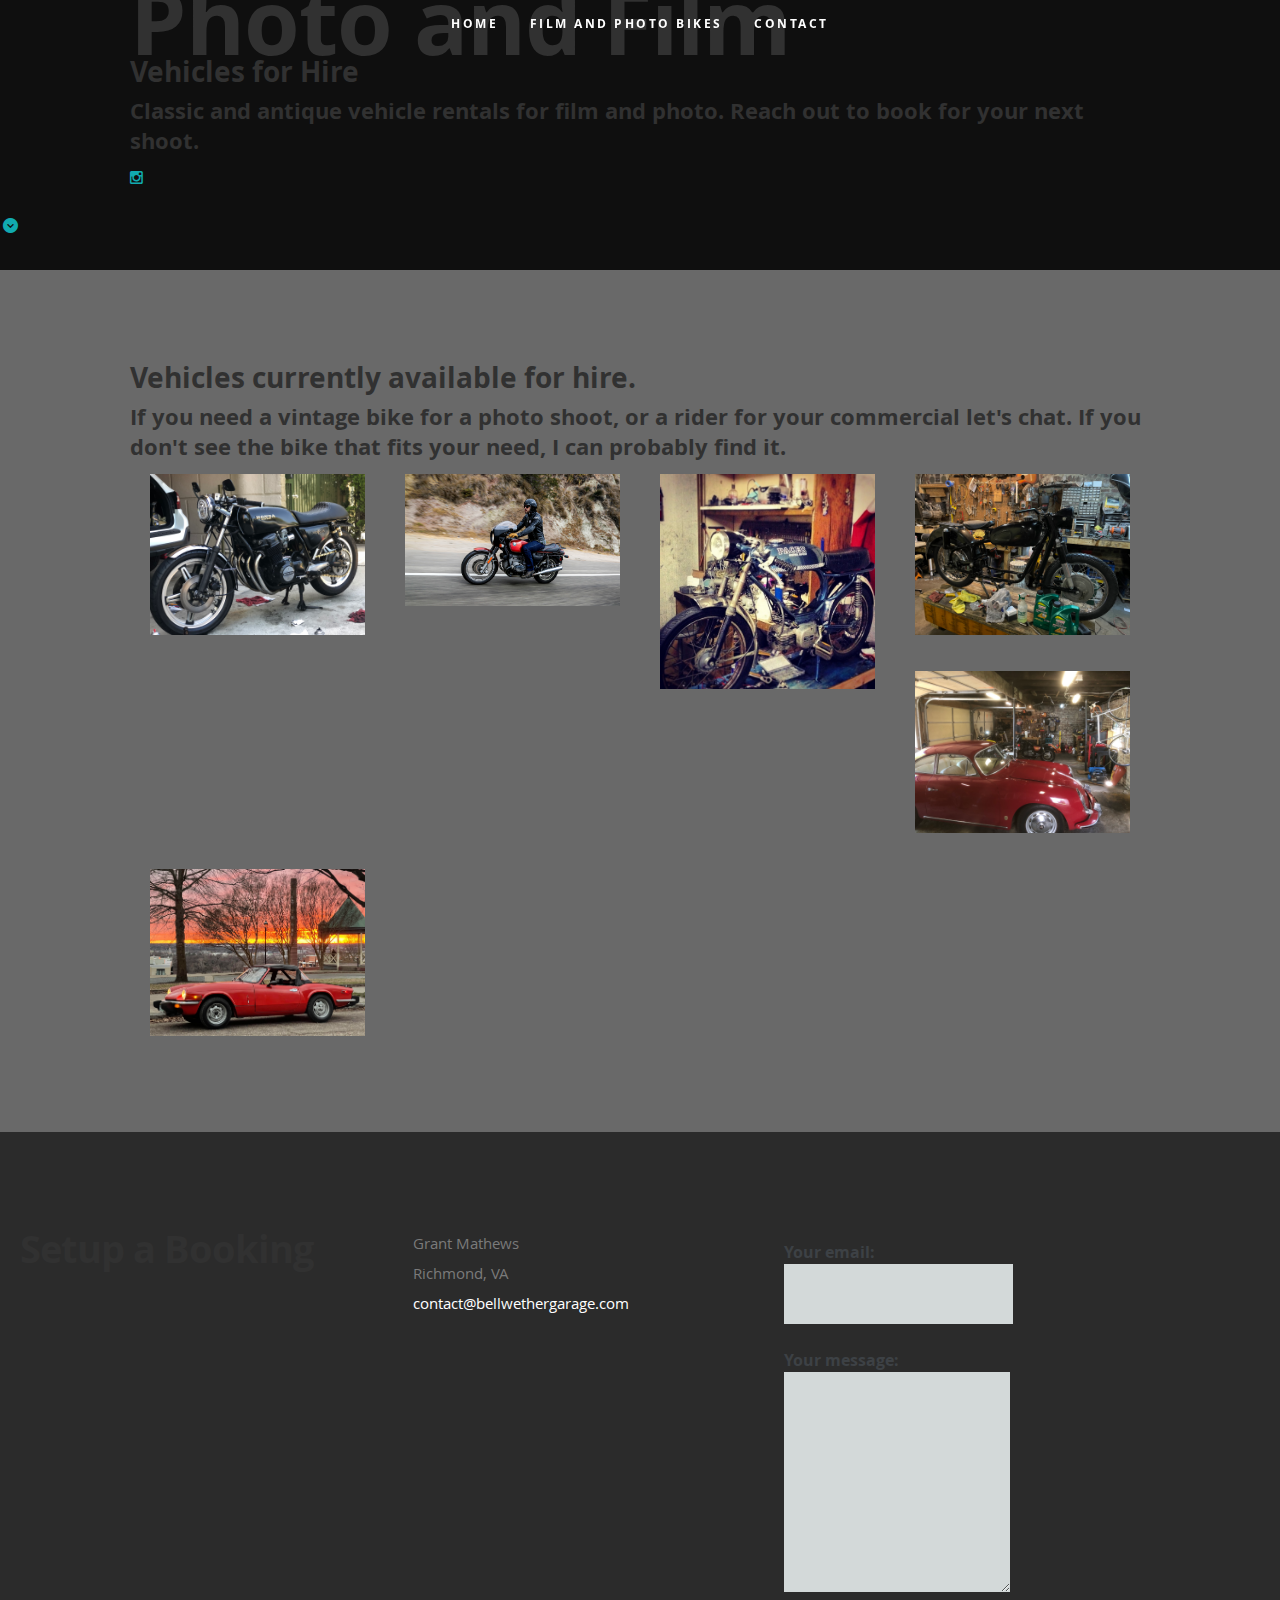
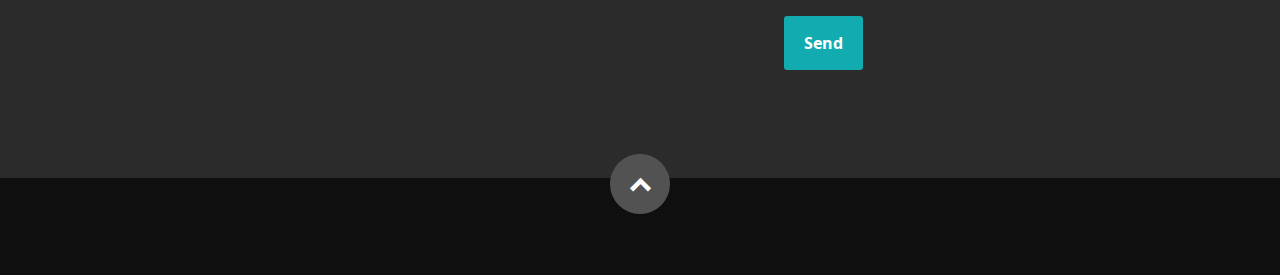
<file: photovehicles.html>
<!DOCTYPE html>
<!--[if lt IE 8 ]><html class="no-js ie ie7" lang="en"> <![endif]-->
<!--[if IE 8 ]><html class="no-js ie ie8" lang="en"> <![endif]-->
<!--[if (gte IE 8)|!(IE)]><!--><html class="no-js" lang="en"> <!--<![endif]-->
<head>
<!-- Global site tag (gtag.js) - Google Analytics -->
<script async src="https://www.googletagmanager.com/gtag/js?id=UA-149448703-1"></script>
<script>
  window.dataLayer = window.dataLayer || [];
  function gtag(){dataLayer.push(arguments);}
  gtag('js', new Date());

  gtag('config', 'UA-149448703-1');
</script>

   <!--- Basic Page Needs
   ================================================== -->
   <meta charset="utf-8">
	<title>The Bellwether Garage</title>
	<meta name="description" content="">
	<meta name="author" content="">

   <!-- Mobile Specific Metas
   ================================================== -->
	<meta name="viewport" content="width=device-width, initial-scale=1, maximum-scale=1">

	<!-- CSS
    ================================================== -->
   <link rel="stylesheet" href="css/default.css">
   <link rel="stylesheet" href="css/layout.css">
   <link rel="stylesheet" href="css/media-queries.css">
   <link rel="stylesheet" href="css/magnific-popup.css">

   <!-- Script
   ================================================== -->
	<script src="js/modernizr.js"></script>

   <!-- Favicons
	================================================== -->
	<link rel="shortcut icon" href="images/jTCzin8.jpeg" >


</head>

<body>

   <!-- Header
   ================================================== -->
   <header2 id="home">

      <nav id="nav-wrap">

         <a class="mobile-btn" href="#nav-wrap" title="Show navigation">Show navigation</a>
	     <a class="mobile-btn" href="#" title="Hide navigation">Hide navigation</a>

         <ul id="nav" class="nav">
            <li><a href="index.html">Home</a></li>
           <!-- <li><a class="smoothscroll" href="#portfolio">Bikes</a></li> -->
			 <!-- <li><a class="smoothscroll" href="#services">Services</a></li> -->
			 <li class="current"><a href="photovehicles.html">Film and Photo Bikes</a></li>
			 <!-- <li><a class="smoothscroll" href="#resume">Beer</a></li> -->
			 <li><a class="smoothscroll" href="#about">Contact</a></li>
			<!-- <li><a href="index.html">Events</a></li> -->
         </ul>
		  <!-- end #nav -->

      </nav> <!-- end #nav-wrap -->

      <div class="row banner">
         <div class="banner-text">
            <h1 class="responsive-headline">Photo and Film</h1>
			 <h2 class="responsive-headline">Vehicles for Hire</h2>
            <h3>Classic and antique vehicle rentals for film and photo. Reach out to book for your next shoot.</h3>
            <ul class="social">
               <!--<li><a href="https://www.facebook.com/GrantMathews.ProblemSolver"><i class="fa fa-facebook"></i></a></li>-->
               <!--<li><a href="https://twitter.com/Grant_Mathews"><i class="fa fa-twitter"></i></a></li>-->
               <!--<li><a href="https://www.linkedin.com/in/grantmathews/"><i class="fa fa-linkedin"></i></a></li> -->
               <li><a href="https://www.instagram.com/bellwether_garage/"><i class="fa fa-instagram"></i></a>
            </ul>
         </div>
      </div>

      <p class="scrolldown">
         <a class="smoothscroll" href="#about"><i class="icon-down-circle"></i></a>
      </p>

   </header2> <!-- Header End -->




   <!-- Portfolio Section
   ================================================== -->
   <section id="portfolio" style="background-color: dimgrey">


      <div class="row">

         <div class="twelve columns collapsed">

            <h2>Vehicles currently available for hire.</h2>
			 
			 <h3 style="font-dark">If you need a vintage bike for a photo shoot, or a rider for your commercial let's chat. 
				 If you don't see the bike that fits your need, I can probably find it.</h3>

            <!-- portfolio-wrapper -->
            <div id="portfolio-wrapper" class="bgrid-quarters s-bgrid-thirds cf">

          	 
             

               <div class="columns portfolio-item">
                  <div class="item-wrap">

                     <a href="#modal-03" title="">
                        <img alt="" src="images/Bikes/1978CB750.jpg">
                        <div class="overlay">
                           <div class="portfolio-item-meta">
          					      <h5>1978 Honda CB 750 Super Sport</h5>
                              <p>VVMC Bar Hopper</p>
          					   </div>
                        </div>
                        <div class="link-icon"><i class="icon-plus"></i></div>
                     </a>

                  </div>
          		</div> <!-- item end -->

                 <div class="columns portfolio-item">
                  <div class="item-wrap">

                     <a href="#modal-04" title="">
                        <img alt="" src="images/Cars/R100 malibu.JPG">
                        <div class="overlay">
                           <div class="portfolio-item-meta">
          					      <h5>1978 BMW R100s</h5>
                              <p>The Long Haul Trucker</p>
          					   </div>
                        </div>
                        <div class="link-icon"><i class="icon-plus"></i></div>
                     </a>

                  </div>
          		</div> <!-- item end -->

                

                 <div class="columns portfolio-item">
                  <div class="item-wrap">

                     <a href="#modal-06" title="">
                        <img alt="" src="images/Bikes/1980PacerSuperSport.jpg">
                        <div class="overlay">
                           <div class="portfolio-item-meta">
          					      <h5>1980 Pacer Super Sport</h5>
                              <p>The Wife's Bike</p>
          					   </div>
                        </div>
                        <div class="link-icon"><i class="icon-plus"></i></div>
                     </a>

                  </div>
          		</div> <!-- item end -->
		    	<div class="columns portfolio-item">
                  <div class="item-wrap">

                     <a href="#modal-11" title="">
                        <img alt="" src="images/Cars/R69s-side.jpg">
                        <div class="overlay">
                           <div class="portfolio-item-meta">
          					      <h5>1955 BMW R69</h5>
                              <p>The Project</p>
          					   </div>
                        </div>
                        <div class="link-icon"><i class="icon-plus"></i></div>
                     </a>

                  </div>
          		</div>  <!-- item end-->

				<div class="columns portfolio-item">
                  <div class="item-wrap">

                     <a href="#modal-10" title="">
                        <img alt="" src="images/Cars/Porsche356.jpg">
                        <div class="overlay">
                           <div class="portfolio-item-meta">
          					      <h5>1963 Porsche 356 B T6</h5>
                              <p>Dad's whip</p>
          					   </div>
                        </div>
                        <div class="link-icon"><i class="icon-plus"></i></div>
                     </a>

                  </div>
          		</div><!-- item end -->
		    
		     <div class="columns portfolio-item">
                  <div class="item-wrap">

                     <a href="#modal-02" title="">
                        <img alt="" src="images/Cars/spitfire-sunset.jpg">
                        <div class="overlay">
                           <div class="portfolio-item-meta">
          					      <h5>1976 Triumph Spitfire 1500</h5>
                              <p>Little British convertible</p>
          					   </div>
                        </div>
                        <div class="link-icon"><i class="icon-plus"></i></div>
                     </a>

                  </div>
		    </div> <!-- item end -->
				
			
			

			 </div> <!-- portfolio-wrapper end -->

           </div> <!-- twelve columns end -->

         <!-- Modal Popup
	      --------------------------------------------------------------- -->

         

           <div id="modal-02" class="popup-modal mfp-hide">

		      <img class="scale-with-grid" src="images/Cars/spitfire-sunset.jpg" alt="" />

		      <div class="description-box">
			      <h4>1975 Triumph Spitfire</h4>
			      <p>British, Sports car, Convertible. Enough Said </p>
               <span class="categories"><i class="fa fa-tag"></i>Retro, in progress</span>
		      </div>

           <!-- <div class="link-box">
               <a href="http://www.behance.net">Details</a>
		         <a class="popup-modal-dismiss">Close</a>
            </div> -->

	      </div><!-- modal-02 End -->

           <div id="modal-03" class="popup-modal mfp-hide">

		      <img class="scale-with-grid" src="images/Bikes/1978CB750.jpg" alt="" />

		      <div class="description-box">
			      <h4>1978 Honda CB750 Super Sport</h4>
			      <p>I bought this in the winter of 2018 as a fun project. Turns out it was a bit more of a project than I had expected. Almost every system on this bike had to be torn down and rebuilt or replaced. My good buddy J.P. helped out with the paint, and with a lot of patience, I found everything I needed to make this mean machine tear up the streets again. </p>
               <span class="categories"><i class="fa fa-tag"></i>Branding</span>
		      </div>

            <!--<div class="link-box">
               <a href="http://www.behance.net">Details</a>
		         <a class="popup-modal-dismiss">Close</a>
            </div> -->

	      </div><!-- modal-03 End -->

           <div id="modal-04" class="popup-modal mfp-hide">

		      <img class="scale-with-grid" src="images/Bikes/R100s.JPG" alt="" />

		      <div class="description-box">
			      <h4>1978 BMW R100s</h4>
			      <p>My second BMW, but the one I still have. This bike is almost entirely original to the untrained eye. Bought with a worn out engine that leaked and smoked, I rebuilt her from the crankshaft out with the Seibenrock R100 replacement kit. Nikasil lined cylinders, lightened conrods, teflon coated pistons. Not only is this the most comfortable nike in my stable, but the most reliable as well. She has climbed Pike's Peak, and cruised 500 mile days without breaking a sweat.</p>
               <span class="categories"><i class="fa fa-tag"></i>Photography</span>
		      </div>

           <!-- <div class="link-box">
               <a href="http://www.behance.net">Details</a>
		         <a class="popup-modal-dismiss">Close</a>
            </div> -->

	      </div><!-- modal-04 End -->

          

           <div id="modal-06" class="popup-modal mfp-hide">

		      <img class="scale-with-grid" src="images/Bikes/1980PacerSuperSport.jpg" alt="" />

		      <div class="description-box">
			      <h4>1980 Pacer Super Sport - Morini Franco M1</h4>
			      <p>In the Scott's Addition neighborhood in Richmond, VA, near where Velocity Vintage Motorcycles was located, was the Shred Shed. This former dry cleaners store front had at some point been gutted and converted to a grungy, wonderful moped mechanics haven. There was a vending machine with PBR for a dollar, always someone willing to sell or trade parts, and for $50 a month, you got your own space for tools and a qork bench. It was here that I built my wife's birthday present for the second year of our dating. Don't ask me what I got her for the first birthday.</p>
               <span class="categories"><i class="fa fa-tag"></i>Photography</span>
		      </div>

            <!--<div class="link-box">
               <a href="http://www.behance.net">Details</a>
		         <a class="popup-modal-dismiss">Close</a>
            </div> -->

	      </div><!-- modal-06 End -->
		 
		 <div id="modal-11" class="popup-modal mfp-hide">

		      <img class="scale-with-grid" src="images/Cars/R69s-side.jpg" alt="" />

		      <div class="description-box">
			      <h4>1955 BMW R69S</h4>
			      <p>A long term project that gets better every year. Haha Seriously, I can't wait to have this one finished, but it can make a good stand in for a shop scene.</p>
               <span class="categories"><i class="fa fa-tag"></i>Retro, in progress</span>
		      </div>

           <!-- <div class="link-box">
               <a href="http://www.behance.net">Details</a>
		         <a class="popup-modal-dismiss">Close</a>
            </div> -->

	      </div><!-- modal-11 End -->

 

  <div id="modal-10" class="popup-modal mfp-hide">

		      <img class="scale-with-grid" src="images/Cars/Porsche356.jpg" alt="" />

		      <div class="description-box">
			      <h4>1963 Porsche 356 B</h4>
			      <p>As the second owner, Larry Mathews has been the steward of this beauty since the 1980s. A cosmetic restoration in 2000 and an engine rebuild in 2012. This beauty runs like she's on rails. </p>
				  <span class="categories"><i class="fa fa-tag"></i> sidecar, motorcycle tricks</span>
		      </div>

           <!-- <div class="link-box">
               <a href="http://www.behance.net">Details</a>
		         <a class="popup-modal-dismiss">Close</a>
            </div> -->

	      </div>

        </div> <!-- row End -->


     </section> <!-- Portfolio Section End-->

   <!-- Resume Section
   ==================================================
   <section id="resume">
      <!-- Education
      -----------------------------------------------
      <div class="row education">
         <div class="three columns header-col">
            <h1><span>Education</span></h1>
         </div>
         <div class="nine columns main-col">
            <div class="row item">
               <div class="twelve columns">
                  <h3>University of Virginia</h3>
                  <p class="info">Masters of Education  - Curriculum & Instruction, Education Policy Research<span>&bull;</span> <em class="date">June 2011</em></p>
                  <p>
                  </p>
               </div>
            </div> <!-- item end
            <div class="row item">
               <div class="twelve columns">
                  <h3>Virginia Commonwealth University</h3>
                  <p class="info">B.A. English Writing and Literature <span>&bull;</span> <em class="date">June2009</em></p>
                  <p>
                  </p>
               </div>
            </div> <!-- item end
         </div> <!-- main-col end
      </div> <!-- End Education
      <!-- Work
      <div class="row work">
         <div class="three columns header-col">
            <h1><span>Work</span></h1>
         </div>
         <div class="nine columns main-col">
            <div class="row item">
               <div class="twelve columns">
                  <h3>Executive Mental Health Inc.</h3>
                  <p class="info">ASSISTANT DIRECTOR OF BUSINESS DEVELOPMENT
and SPECIAL PROJECTS & OPERATIONS COORDINATOR <span>&bull;</span> <em class="date">September 2017 - Present</em></p>
             <p>
                 <ul>
			 <li>● Led an interdepartmental team which transitioned our entire clinical workload to online telehealth in 3 weeks</li>
			 <li>● Drove sustainable, forward-thinking growth and innovation within the company
					 </li>
			 <li>● Facilitated efficient and effective communication, and ensure organization across departments</li>
			 <li>● Managed local and regional relationships with medical facilities, including proactive pitching to secure new business and establish relationships with new facilities</li>
			 <li>● Worked directly with facility teams and doctors to ensure the needs of patients, families, and facility administrators are met</li>
			 <li>● Ensured that all initiatives across the company are aligned with long term company goals</li>
			 <li>● Oversaw website development and content updates to maintain up-to-date services, ensure functional design,
and maintain consistent branding</li>
		       </ul>
				   </p>
               </div>
            </div> <!-- item end
            <div class="row item">
               <div class="twelve columns">
                  <h3>Assistant Clinical Supervisor</h3>
                  <p class="info">ASSISTANT CLINICAL SUPERVISOR<span>&bull;</span> <em class="date">September 2015 - September 2017</em></p>
		       <ul>
			       <li>● Worked closely with school district case managers, administrators, and families to identify
behavioral and academic goals for students</li>
			       <li>● Created and executed Individualized Education Programs to achieve those goals</li>
			       <li>● Collected and analyzed data to track the students’ progress and inform new educational goals</li>
			       <li>● Worked one-on-one with students to mitigate negative behaviors and help them develop skills
to thrive in the world</li>
		       </ul>
                  <p>
                  </p>
               </div>
            </div> <!-- item end
<div class="row item">
               <div class="twelve columns">
                  <h3>Intensive Behavior Intervention Consultants</h3>
                  <p class="info">Case Manager<span>&bull;</span> <em class="date">September 2014 - September 2015</em></p>
			<ul>
				<li>● Managed approximately 20-25 cases of students with Autism and behavior disorders at any
given time</li>
				<li>● Developed and maintained positive relationships with families, students, teachers, school
administrators, and other service providers to ensure students’ needs were met</li>
				<li>● Worked closely with behavior therapists to collect data and develop individualized treatment
programs for students</li>
				<li>● Created strategies based on collected data to target and correct the students’ disruptive
behaviors</li>
		       </ul>
                  <p>
                  </p>
               </div>
            </div> <!-- item end
		 <div class="row item">
               <div class="twelve columns">
                  <h3>Velocity Vintage Motorcycles</h3>
                  <p class="info">Shop Assistant and Licensed Sales Dealer<span>&bull;</span> <em class="date">June 2010 - August 2014</em></p>
		       <ul>
			       <li>● Managed and assisted with day-to-day shop activities—from scheduling appointments, to
assisting the mechanics, organizing parts and inventory, and sweeping the floor</li>
			       <li>● Completed sales and maintained a high level of customer service to ensure long-term
customer satisfaction</li>
			       <li>● Built custom motorcycle restorations to display on the sales floor</li>
			       <li>● Planned and organized local events and group rides for customers and the community</li>
			       <li>● Established and grew the shop’s social media presence, successfully growing their Facebook
page from zero to nearly 4k followers before the shop closed in 2015</li>
		       </ul>
                  <p>
                  </p>
               </div>
            </div> <!-- item end
		 <div class="row item">
               <div class="twelve columns">
                  <h3>Virginia Commonwealth University</h3>
                  <p class="info">Research Assistant<span>&bull;</span> <em class="date">August 2010 - September 2012</em></p>
			<ul>
				<li>● Oversaw and assisted with the collection of observational data, as well as pre and post
cognitive assessments in pre-kindergarten classrooms</li>
				<li>● Developed and executed top-level programs that empowered teachers to engage with their
students and create a positive change in their education experience</li>
				<li>● Empowered teachers to create an educational environment that fostered their students’ natural
curiosity and sense of adventure</li>
		       </ul>
                  <p>
                  </p>
               </div>
            </div> <!-- item end
		 <div class="row item">
               <div class="twelve columns">
                  <h3>Chea Sim University of Kamchay Mear (Cambodia)</h3>
                  <p class="info">English Teacher<span>&bull;</span> <em class="date">May 2009 - December 2009</em></p>
			<ul>
				<li>● Founded the Advanced Community Development Center, which was a non-profit educational
organization focused on developing a sustainable human capital economy</li>
				<li>● Taught English writing & grammar skills</li>
				<li>● Developed multiple writing programs that were designed to help students prosper in their
local communities</li>
		       </ul>
                  <p>
                  </p>
               </div>
            </div> <!-- item end
         </div> <!-- main-col end
      </div> <!-- End Work -->


      <!-- Skills
      <div class="row skill">
         <div class="three columns header-col">
            <h1><span>Skills</span></h1>
         </div>
         <div class="nine columns main-col">
            <p>Sed ut perspiciatis unde omnis iste natus error sit voluptatem accusantium doloremque laudantium, totam rem aperiam,
            eaque ipsa quae ab illo inventore veritatis et quasi architecto beatae vitae dicta sunt explicabo. Nemo enim ipsam
            voluptatem quia voluptas sit aspernatur aut odit aut fugit, sed quia consequuntur magni dolores eos qui ratione
            voluptatem sequi nesciunt.
            </p>
				<div class="bars">
				  <ul class="skills">
					   	<li><span class="bar-expand photoshop"></span><em>Photoshop</em></li>
                  				<li><span class="bar-expand illustrator"></span><em>Illustrator</em></li>
						<li><span class="bar-expand wordpress"></span><em>Wordpress</em></li>
						<li><span class="bar-expand css"></span><em>CSS</em></li>
						<li><span class="bar-expand html5"></span><em>HTML5</em></li>
                  				<li><span class="bar-expand jquery"></span><em>jQuery</em></li>
					</ul>
				</div><!-- end skill-bars
			</div>  main-col end
      </div> <!-- End skills
   </section> <!-- Resume Section End-->




   <!-- Call-To-Action Section
   ================================================== 
   <section id="services">
<br>
	   <br>
	   <br>
      <div class="row">
         <div class="two columns header-col">
            <h1><span>Services:</span></h1>
         </div>
		 <div class="one columns"></div>
         <div class="six columns">
            <h2>Carburetor Rebuild and synchronization</h2>
            <p>I can provide a full ultrasonic cleaning and rebuild for most types of carburetors.
         </div>
		  <div class="three columns">
			  <img class="width-relative" src="images/glCarbs.jpg"></div>
	   </div>
	   <div class="row">
	   		<div class="two column header-col"></div>
		   		<div class="three columns"><img src="images/leica.jpg">
				</div>
		   	<div class="seven columns"></div>
	   			<h2>Tune-up</h2>
				<p>Anything from a basic spark plug and oil change, to timing and valve adjustments. We can have your bike purring like a kitten again.</p>
	   </div>
	    <div class="row">
         <div class="two columns header-col">
            <h1></h1>
         </div>
		 <div class="one columns"></div>
         <div class="six columns">
            <h2>Other Services</h2>
            <p>Whether it's rebuilding a frozen brakes system, or sorting out a faulty wiring situation, send me a message and we will get you sorted.
         </div>
		  <div class="three columns">
			  <img class="width-relative" src="images/Bikes/porch.jpg"></div>
	   </div>
	   <div class="row">
		   <div class="four columns"></div>
		   <div class="five columns">
      </div>
		   <div class="two columns"></div>
	   </div>
   </section> <!-- Call-To-Action Section End-->
<!-- About Section
   ==================================================
   <section id="about">
      <div class="row">
         <div class="three columns">
            <img class="profile-pic"  src="images/leica.jpg" alt="" />
         </div>
         <div class="nine columns main-col">
           <!-- <h2>About Me</h2>
            <p>Born and raised in Richmond, VA, I was instilled with a sense of adventure and curiosity. From my father, I received an indominable patience and an unassuming creativity, and from my mother her sense of equity and an affinity for organization. I am the youngest of my siblindgs, and from them I quickly learned the benefits of gently testing boundaries and the importance of a diverse rotation in the music on the stereo.
		    </p>
		 <p>I enjoy getting my hands dirty repairing and building custom vintage motorcycles, almost as much as I like aggregating, analyzing, and dissemenating data. I collect vintage cameras (repairing them when I am able) and brewing my own beer. My greatest passion and common thread through my work and my play is problem solving.  </p>
		 <p>While my work experience is diverse, I always make sure to develop a strong collaborative relationship with my coworkers and clients to ensure that the solutions we develop represent the needs of the clients, the capabilities of those working, and are geared towards enhancing the products and services that are delivered.</p>
            <div class="row">
               <div class="columns contact-details">
                  <h2>Contact Details</h2>
                  <p class="address">
						   <span>Grant Mathews</span><br>
						   <span> Church Hill, Richmond, VA<br>
                     </span><br>
                     <span>grant@bellwethergarage.com</span>
					   </p>
               </div>
               <div class="columns download">
                  <p>
                     <a href="Grant Resume.pdf" class="button"><i class="fa fa-download"></i>Download Resume</a>
                  </p>
               </div>
            </div> <!-- end row
         </div> <!-- end .main-col
      </div>
   </section> <!-- About Section End-->

   

   <!-- Contact Section
   ================================================== -->
   <section id="about">



            <div style="justify-content: center" class="two columns header-col">

               <h1 color-white>Setup a Booking</h1>

            </div>

            <div class="ten columns">

                  <p class="lead">
                  </p>

            </div>



         <div class="row">

            <div class="eight columns">


              <!-- <form action="" method="post" id="contactForm" name="contactForm">
					<fieldset>
                  <div>
						   <label for="contactName">Name <span class="required">*</span></label>
						   <input type="text" value="" size="35" id="contactName" name="contactName">
                  </div>
                  <div>
						   <label for="contactEmail">Email <span class="required">*</span></label>
						   <input type="text" value="" size="35" id="contactEmail" name="contactEmail">
                  </div>
                  <div>
						   <label for="contactSubject">Subject</label>
						   <input type="text" value="" size="35" id="contactSubject" name="contactSubject">
                  </div>
                  <div>
                     <label for="contactMessage">Message <span class="required">*</span></label>
                     <textarea cols="50" rows="15" id="contactMessage" name="contactMessage"></textarea>
                  </div>
                  <div>
                     <button class="submit">Submit</button>
                     <span id="image-loader">
                        <img alt="" src="images/loader.gif">
                     </span>
                  </div>
					</fieldset>
				   </form>  Form End X
			 </div> -->
               <!-- contact-warning
               <div id="message-warning"> Error boy</div>
               <!-- contact-success
				   <div id="message-success">
                  <i class="fa fa-check"></i>Your message was sent, thank you!<br>
				   </div>
            </div>
 -->
<div class="row">
           <aside class="twelve columns">

               <div class="column widget widget_contact">


					   <p class="address">
						   Grant Mathews<br>
						   Richmond, VA<br>
						   <a href="mailto:contact@bellwethergarage.com">contact@bellwethergarage.com</a>
					   </p>

				   </div>
	<div class=" columns">
		<!-- modify this form HTML and place wherever you want your form -->

<form
  action="https://formspree.io/xrgyeawg"
  method="POST"
>
  <label>
    Your email:
    <input type="text" name="_replyto">
  </label>
	<label>
    Your message:
    <textarea name="message"></textarea>
  </label>

  <!-- your other form fields go here -->

  <button type="submit">Send</button>
</form></div>
 </aside>
				</div>
             <!--  <div class="widget widget_tweets">
                  <h4 class="widget-title">Latest Tweets</h4>
                  <ul id="twitter">
                     <li>
                        <span>
                        This is Photoshop's version  of Lorem Ipsum. Proin gravida nibh vel velit auctor aliquet.
                        Aenean sollicitudin, lorem quis bibendum auctor, nisi elit consequat ipsum
                        <a href="#">http://t.co/CGIrdxIlI3</a>
                        </span>
                        <b><a href="#">2 Days Ago</a></b>
                     </li>
                     <li>
                        <span>
                        Sed ut perspiciatis unde omnis iste natus error sit voluptatem accusantium doloremque laudantium, totam rem aperiam,
                        eaque ipsa quae ab illo inventore veritatis et quasi
                        <a href="#">http://t.co/CGIrdxIlI3</a>
                        </span>
                        <b><a href="#">3 Days Ago</a></b>
                     </li>
                  </ul> -->





	</div>
			 </div>
   </section> <!-- Contact Section End-->


   <!-- footer
   ================================================== -->
   <footer>

      <div class="row">

         <div class="twelve columns">

          <!-- <ul class="social">
               <li><a href="https://www.facebook.com/GrantMathews.ProblemSolver"><i class="fa fa-facebook"></i></a></li>
               <li><a href="https://twitter.com/Grant_Mathews"><i class="fa fa-twitter"></i></a></li>
               <li><a href="https://www.linkedin.com/in/grantmathews/"><i class="fa fa-linkedin"></i></a></li>
               <li><a href="https://www.instagram.com/instagrantmathews/"><i class="fa fa-instagram"></i></a></li>
            </ul>
          <!--  <ul class="copyright">
               <li>&copy; Copyright 2014 CeeVee</li>
               <li>Design by <a title="Styleshout" href="http://www.styleshout.com/">Styleshout</a></li>
            </ul> -->

         </div>

         <div id="go-top"><a class="smoothscroll" title="Back to Top" href="#home"><i class="icon-up-open"></i></a></div>

      </div>

   </footer> <!-- Footer End-->

   <!-- Java Script
   ================================================== -->
   <script src="http://ajax.googleapis.com/ajax/libs/jquery/1.10.2/jquery.min.js"></script>
   <script>window.jQuery || document.write('<script src="js/jquery-1.10.2.min.js"><\/script>')</script>
   <script type="text/javascript" src="js/jquery-migrate-1.2.1.min.js"></script>

   <script src="js/jquery.flexslider.js"></script>
   <script src="js/waypoints.js"></script>
   <script src="js/jquery.fittext.js"></script>
   <script src="js/magnific-popup.js"></script>
   <script src="js/init.js"></script>

</body>

</html>
</file>
<file: css/default.css>
/*
=====================================================================
*   Ceevee v1.0 Default Stylesheet
*   url: styleshout.com
*   03-17-2014
=====================================================================

TOC:
a. Webfonts and Icon fonts
b. Reset
c. Default Styles
   1. Basic
   2. Typography
   3. Links
   4. Images
   5. Buttons
   6. Forms
d. Grid
e. Others
   1. Clearing
   2. Misc

=====================================================================  */

/* ------------------------------------------------------------------ */
/* a. Webfonts and Icon fonts
 ------------------------------------------------------------------ */

@import url("fonts.css");
@import url("fontello/css/fontello.css");
@import url("font-awesome/css/font-awesome.min.css");

/* ------------------------------------------------------------------
/* b. Reset
      Adapted from:
      Normalize.css - https://github.com/necolas/normalize.css/
      HTML5 Doctor Reset - html5doctor.com/html-5-reset-stylesheet/
/* ------------------------------------------------------------------ */

html, body, div, span, object, iframe,
h1, h2, h3, h4, h5, h6, p, blockquote, pre,
abbr, address, cite, code,
del, dfn, em, img, ins, kbd, q, samp,
small, strong, sub, sup, var,
b, i,
dl, dt, dd, ol, ul, li,
fieldset, form, label, legend,
table, caption, tbody, tfoot, thead, tr, th, td,
article, aside, canvas, details, figcaption, figure,
footer, header, hgroup, menu, nav, section, summary,
time, mark, audio, video {
   margin: 0;
   padding: 0;
   border: 0;
   outline: 0;
   font-size: 100%;
   vertical-align: baseline;
   background: transparent;
}

article,aside,details,figcaption,figure,
footer,header,hgroup,menu,nav,section {
   display: block;
}

audio,
canvas,
video {
   display: inline-block;
}

audio:not([controls]) {
   display: none;
   height: 0;
}

[hidden] { display: none; }

code, kbd, pre, samp {
   font-family: monospace, serif;
   font-size: 1em;
}

pre {
   white-space: pre;
   white-space: pre-wrap;
   word-wrap: break-word;
}

blockquote, q { quotes: &#8220 &#8220; }

blockquote:before, blockquote:after,
q:before, q:after {
   content: '';
   content: none;
}

ins {
   background-color: #ff9;
   color: #000;
   text-decoration: none;
}

mark {
   background-color: #A7F4F6;
   color: #555;
}

del { text-decoration: line-through; }

abbr[title], dfn[title] {
   border-bottom: 1px dotted;
   cursor: help;
}

table {
   border-collapse: collapse;
   border-spacing: 0;
}


/* ------------------------------------------------------------------ */
/* c. Default and Basic Styles
      Adapted from:
      Skeleton CSS Framework - http://www.getskeleton.com/
      Typeplate Typographic Starter Kit - http://typeplate.com/
/* ------------------------------------------------------------------ */

/*  1. Basic  ------------------------------------------------------- */

*,
*:before,
*:after {
   -moz-box-sizing: border-box;
   -webkit-box-sizing: border-box;
   box-sizing: border-box;
}

html {
   font-size: 62.5%;
   -webkit-font-smoothing: antialiased;
}

body {
   background: #fff;
   font-family: 'opensans-regular', sans-serif;
   font-weight: normal;
   font-size: 15px;
   line-height: 30px;
	color: #838C95;

   -webkit-font-smoothing: antialiased; /* Fix for webkit rendering */
	-webkit-text-size-adjust: 100%;
}

/*  2. Typography
       Vertical rhythm with leading derived from 6
--------------------------------------------------------------------- */

h1, h2, h3, h4, h5, h6 {
   color: #313131;
	font-family: 'opensans-bold', sans-serif;
   font-weight: normal;
}
h1 a, h2 a, h3 a, h4 a, h5 a, h6 a { font-weight: inherit; }
h1 { font-size: 38px; line-height: 42px; margin-bottom: 12px; letter-spacing: -1px; }
h2 { font-size: 28px; line-height: 36px; margin-bottom: 6px; }
h3 { font-size: 22px; line-height: 30px; margin-bottom: 12px; }
h4 { font-size: 20px; line-height: 30px; margin-bottom: 6px; }
h5 { font-size: 18px; line-height: 30px; }
h6 { font-size: 14px; line-height: 30px; }
.subheader { }

p { margin: 0 0 30px 0; }
p img { margin: 0; }
p.lead {
   font: 19px/36px 'opensans-light', sans-serif;
   margin-bottom: 18px;
}

/* for 'em' and 'strong' tags, font-size and line-height should be same with
the body tag due to rendering problems in some browsers */
em { font: 15px/30px 'opensans-italic', sans-serif; }
strong, b { font: 15px/30px 'opensans-bold', sans-serif; }
small { font-size: 11px; line-height: inherit; }

/*	Blockquotes */
blockquote {
   margin: 30px 0px;
   padding-left: 40px;
   position: relative;
}
blockquote:before {
   content: "\201C";
   opacity: 0.45;
   font-size: 80px;
   line-height: 0px;
   margin: 0;
   font-family: arial, sans-serif;

   position: absolute;
   top:  30px;
	left: 0;
}
blockquote p {
   font-family: 'librebaskerville-italic', serif;
   padding: 0;
   font-size: 18px;
   line-height: 36px;
}
blockquote cite {
   display: block;
   font-size: 12px;
   font-style: normal;
   line-height: 18px;
}
blockquote cite:before { content: "\2014 \0020"; }
blockquote cite a,
blockquote cite a:visited { color: #8B9798; border: none }

/* ---------------------------------------------------------------------
/*  Pull Quotes Markup
/*
    <aside class="pull-quote">
		<blockquote>
			<p></p>
		</blockquote>
	 </aside>
/*
/* --------------------------------------------------------------------- */
.pull-quote {
   position: relative;
	padding: 18px 30px 18px 0px;
}
.pull-quote:before,
.pull-quote:after {
	height: 1em;
	opacity: 0.45;
	position: absolute;
	font-size: 80px;
   font-family: Arial, Sans-Serif;
}
.pull-quote:before {
	content: "\201C";
	top:  33px;
	left: 0;
}
.pull-quote:after {
	content: '\201D';
	bottom: -33px;
	right: 0;
}
.pull-quote blockquote {
   margin: 0;
}
.pull-quote blockquote:before {
   content: none;
}

/* Abbreviations */
abbr {
   font-family: 'opensans-bold', sans-serif;
	font-variant: small-caps;
	text-transform: lowercase;
   letter-spacing: .5px;
	color: gray;
}
abbr:hover { cursor: help; }

/* drop cap */
.drop-cap:first-letter {
	float: left;
	margin: 0;
	padding: 14px 6px 0 0;
	font-size: 84px;
	font-family: /* Copperplate */ 'opensans-bold', sans-serif;
   line-height: 60px;
	text-indent: 0;
	background: transparent;
	color: inherit;
}

hr { border: solid #E3E3E3; border-width: 1px 0 0; clear: both; margin: 11px 0 30px; height: 0; }


/*  3. Links  ------------------------------------------------------- */

a, a:visited {
   text-decoration: none;
   outline: 0;
   color: #11ABB0;

   -webkit-transition: color .3s ease-in-out;
   -moz-transition: color .3s ease-in-out;
   -o-transition: color .3s ease-in-out;
   transition: color .3s ease-in-out;
}
a:hover, a:focus { color: #313131; }
p a, p a:visited { line-height: inherit; }


/*  4. List  --------------------------------------------------------- */

ul, ol { margin-bottom: 24px; margin-top: 12px; }
ul { list-style: none outside; }
ol { list-style: decimal; }
ol, ul.square, ul.circle, ul.disc { margin-left: 30px; }
ul.square { list-style: square outside; }
ul.circle { list-style: circle outside; }
ul.disc { list-style: disc outside; }
ul ul, ul ol,
ol ol, ol ul { margin: 6px 0 6px 30px; }
ul ul li, ul ol li,
ol ol li, ol ul li { margin-bottom: 6px; }
li { line-height: 18px; margin-bottom: 12px; }
ul.large li { }
li p { }

/* ---------------------------------------------------------------------
/*  Stats Tab Markup

    <ul class="stats-tabs">
		<li><a href="#">[value]<b>[name]</b></a></li>
	 </ul>

    Extend this object into your markup.
/*
/* --------------------------------------------------------------------- */
.stats-tabs {
   padding: 0;
   margin: 24px 0;
}
.stats-tabs li {
	display: inline-block;
	margin: 0 10px 18px 0;
	padding: 0 10px 0 0;
	border-right: 1px solid #ccc;
}
.stats-tabs li:last-child {
	margin: 0;
	padding: 0;
	border: none;
}
.stats-tabs li a {
	display: inline-block;
	font-size: 22px;
	font-family: 'opensans-bold', sans-serif;
   border: none;
   color: #313131;
}
.stats-tabs li a:hover {
   color:#11ABB0;
}
.stats-tabs li a b {
	display: block;
	margin: 6px 0 0 0;
	font-size: 13px;
	font-family: 'opensans-regular', sans-serif;
   color: #8B9798;
}

/* definition list */
dl { margin: 12px 0; }
dt { margin: 0; color:#11ABB0; }
dd { margin: 0 0 0 20px; }

/* Lining Definition Style Markup */
.lining dt,
.lining dd {
	display: inline;
	margin: 0;
}
.lining dt + dt:before,
.lining dd + dt:before {
	content: "\A";
	white-space: pre;
}
.lining dd + dd:before {
	content: ", ";
}
.lining dd:before {
	content: ": ";
	margin-left: -0.2em;
}

/* Dictionary Definition Style Markup */
.dictionary-style dt {
	display: inline;
	counter-reset: definitions;
}
.dictionary-style dt + dt:before {
	content: ", ";
	margin-left: -0.2em;
}
.dictionary-style dd {
	display: block;
	counter-increment: definitions;
}
.dictionary-style dd:before {
	content: counter(definitions, decimal) ". ";
}

/* Pagination */
.pagination {
   margin: 36px auto;
   text-align: center;
}
.pagination ul li {
   display: inline-block;
   margin: 0;
   padding: 0;
}
.pagination .page-numbers {
   font: 15px/18px 'opensans-bold', sans-serif;
   display: inline-block;
   padding: 6px 10px;
   margin-right: 3px;
   margin-bottom: 6px;
	color: #6E757C;
	background-color: #E6E8EB;

	-webkit-transition: all 200ms ease-in-out;
	-moz-transition: all 200ms ease-in-out;
	-o-transition: all 200ms ease-in-out;
	-ms-transition: all 200ms ease-in-out;
	transition: all 200ms ease-in-out;

   -moz-border-radius: 3px;
   -webkit-border-radius: 3px;
   -khtml-border-radius: 3px;
	border-radius: 3px;
}
.pagination .page-numbers:hover {
   background: #838A91;
   color: #fff;
}
.pagination .current,
.pagination .current:hover {
   background-color: #11ABB0;
   color: #fff;
}
.pagination .inactive,
.pagination .inactive:hover {
   background-color: #E6E8EB;
	color: #A9ADB2;
}
.pagination .prev, .pagination .next {}

/*  5. Images  --------------------------------------------------------- */

img {
   max-width: 100%;
   height: auto;
}
img.pull-right { margin: 12px 0px 0px 18px; }
img.pull-left { margin: 12px 18px 0px 0px; }

/*  6. Buttons  --------------------------------------------------------- */

.button,
.button:visited,
button,
input[type="submit"],
input[type="reset"],
input[type="button"] {
   font: 16px/30px 'opensans-bold', sans-serif;
   background: #11ABB0;
   display: inline-block;
	text-decoration: none;
   letter-spacing: 0;
   color: #fff;
	padding: 12px 20px;
	margin-bottom: 18px;
   border: none;
   cursor: pointer;
   height: auto;

   -webkit-transition: all .2s ease-in-out;
	-moz-transition: all .2s ease-in-out;
	-o-transition: all .2s ease-in-out;
	-ms-transition: all .2s ease-in-out;
	transition: all .2s ease-in-out;

   -moz-border-radius: 3px;
   -webkit-border-radius: 3px;
   -khtml-border-radius: 3px;
   border-radius: 3px;
}

.button:hover,
button:hover,
input[type="submit"]:hover,
input[type="reset"]:hover,
input[type="button"]:hover {
   background: #3d4145;
   color: #fff;
}

.button:active,
button:active,
input[type="submit"]:active,
input[type="reset"]:active,
input[type="button"]:active {
   background: #3d4145;
   color: #fff;
}

.button.full-width,
button.full-width,
input[type="submit"].full-width,
input[type="reset"].full-width,
input[type="button"].full-width {
	width: 100%;
	padding-left: 0 !important;
	padding-right: 0 !important;
	text-align: center;
}

/* Fix for odd Mozilla border & padding issues */
button::-moz-focus-inner,
input::-moz-focus-inner {
    border: 0;
    padding: 0;
}


/*  7. Forms  --------------------------------------------------------- */

form { margin-bottom: 24px; }
fieldset { margin-bottom: 24px; }

input[type="text"],
input[type="password"],
input[type="email"],
textarea,
select {
   display: block;
   padding: 18px 15px;
   margin: 0 0 24px 0;
   border: 0;
   outline: none;
   vertical-align: middle;
   min-width: 225px;
	max-width: 100%;
   font-size: 15px;
   line-height: 24px;
	color: #647373;
	background: #D3D9D9;

}

/* select { padding: 0;
   width: 220px;
   } */

input[type="text"]:focus,
input[type="password"]:focus,
input[type="email"]:focus,
textarea:focus {
   color: #B3B7BC;
	background-color: #3d4145;
}

textarea { min-height: 220px; }

label,
legend {
   font: 16px/24px 'opensans-bold', sans-serif;
	margin: 12px 0;
   color: #3d4145;
   display: block;
}
label span,
legend span {
	color: #8B9798;
   font: 14px/24px 'opensans-regular', sans-serif;
}

input[type="checkbox"],
input[type="radio"] {
    font-size: 15px;
    color: #737373;
}

input[type="checkbox"] { display: inline; }

/* ------------------------------------------------------------------ */
/* d. Grid
---------------------------------------------------------------------
   gutter = 40px.
/* ------------------------------------------------------------------ */

/* default
--------------------------------------------------------------- */
.row {
   width: 96%;
   max-width: 1020px;
   margin: 0 auto;
}
/* fixed width for IE8 */
.ie .row { width: 1000px ; }

.narrow .row { max-width: 980px; }

.row .row { width: auto; max-width: none; margin: 0 -20px; }

/* row clearing */
.row:before,
.row:after {
    content: " ";
    display: table;
}
.row:after {
    clear: both;
}

.column, .columns {
   position: relative;
   padding: 0 20px;
   min-height: 1px;
   float: left;
}
.column.centered, .columns.centered  {
    float: none;
    margin: 0 auto;
}

/* removed gutters */
.row.collapsed > .column,
.row.collapsed > .columns,
.column.collapsed, .columns.collapsed  { padding: 0; }

[class*="column"] + [class*="column"]:last-child { float: right; }
[class*="column"] + [class*="column"].end { float: right; }

/* column widths */
.row .one         { width: 8.33333%; }
.row .two         { width: 16.66667%; }
.row .three       { width: 25%; }
.row .four        { width: 33.33333%; }
.row .five        { width: 41.66667%; }
.row .six         { width: 50%; }
.row .seven       { width: 58.33333%; }
.row .eight       { width: 66.66667%; }
.row .nine        { width: 75%; }
.row .ten         { width: 83.33333%; }
.row .eleven      { width: 91.66667%; }
.row .twelve      { width: 100%; }

/* Offsets */
.row .offset-1    { margin-left: 8.33333%; }
.row .offset-2    { margin-left: 16.66667%; }
.row .offset-3    { margin-left: 25%; }
.row .offset-4    { margin-left: 33.33333%; }
.row .offset-5    { margin-left: 41.66667%; }
.row .offset-6    { margin-left: 50%; }
.row .offset-7    { margin-left: 58.33333%; }
.row .offset-8    { margin-left: 66.66667%; }
.row .offset-9    { margin-left: 75%; }
.row .offset-10   { margin-left: 83.33333%; }
.row .offset-11   { margin-left: 91.66667%; }

/* Push/Pull */
.row .push-1      { left: 8.33333%; }
.row .pull-1      { right: 8.33333%; }
.row .push-2      { left: 16.66667%; 	}
.row .pull-2      { right: 16.66667%; }
.row .push-3      { left: 25%; }
.row .pull-3      { right: 25%;	}
.row .push-4      { left: 33.33333%; }
.row .pull-4      { right: 33.33333%; }
.row .push-5      { left: 41.66667%; }
.row .pull-5      { right: 41.66667%; }
.row .push-6      { left: 50%; }
.row .pull-6      { right: 50%; }
.row .push-7      { left: 58.33333%; }
.row .pull-7      { right: 58.33333%; }
.row .push-8      { left: 66.66667%; 	}
.row .pull-8      { right: 66.66667%; }
.row .push-9      { left: 75%; }
.row .pull-9      { right: 75%; }
.row .push-10     { left: 83.33333%; }
.row .pull-10     { right: 83.33333%; }
.row .push-11     { left: 91.66667%; }
.row .pull-11     { right: 91.66667%; }

/* block grids
--------------------------------------------------------------------- */
.bgrid-sixths [class*="column"]   { width: 16.66667%; }
.bgrid-quarters [class*="column"] { width: 25%; }
.bgrid-thirds [class*="column"]   { width: 33.33333%; }
.bgrid-halves [class*="column"]   { width: 50%; }

[class*="bgrid"] [class*="column"] + [class*="column"]:last-child { float: left; }

/* Left clearing for block grid columns - columns that changes width in
different screen sizes. Allows columns with different heights to align
properly.
--------------------------------------------------------------------- */
.first { clear: left; }   /* first column in default screen */
.s-first { clear: none; } /* first column in smaller screens */

/* smaller screens
--------------------------------------------------------------- */
@media only screen and (max-width: 900px) {

   /* block grids on small screens */
   .s-bgrid-sixths [class*="column"]   { width: 16.66667%; }
   .s-bgrid-quarters [class*="column"] { width: 25%; }
   .s-bgrid-thirds [class*="column"]   { width: 33.33333%; }
   .s-bgrid-halves [class*="column"]   { width: 50%; }

   /* block grids left clearing */
   .first { clear: none; }
   .s-first { clear: left; }

}

/* mobile wide/smaller tablets
--------------------------------------------------------------- */
@media only screen and (max-width: 767px) {

   .row {
	   width: 460px;
	   margin: 0 auto;
      padding: 0;
	}
   .column, .columns {
	   width: auto !important;
	   float: none;
	   margin-left: 0;
	   margin-right: 0;
      padding: 0 30px;
   }
   .row .row { width: auto; max-width: none; margin: 0 -30px; }

   [class*="column"] + [class*="column"]:last-child { float: none; }
   [class*="bgrid"] [class*="column"] + [class*="column"]:last-child { float: none; }

   /* Offsets */
   .row .offset-1    { margin-left: 0%; }
   .row .offset-2    { margin-left: 0%; }
   .row .offset-3    { margin-left: 0%; }
   .row .offset-4    { margin-left: 0%; }
   .row .offset-5    { margin-left: 0%; }
   .row .offset-6    { margin-left: 0%; }
   .row .offset-7    { margin-left: 0%; }
   .row .offset-8    { margin-left: 0%; }
   .row .offset-9    { margin-left: 0%; }
   .row .offset-10   { margin-left: 0%; }
   .row .offset-11   { margin-left: 0%; }
}

/* mobile narrow
--------------------------------------------------------------- */
@media only screen and (max-width: 460px) {

   .row { width: auto; }

}

/* larger screens
--------------------------------------------------------------- */
@media screen and (min-width: 1200px) {

   .wide .row { max-width: 1180px; }

}

/* ------------------------------------------------------------------ */
/* e. Others
/* ------------------------------------------------------------------ */

/*  1. Clearing
    (http://nicolasgallagher.com/micro-clearfix-hack/
--------------------------------------------------------------------- */

.cf:before,
.cf:after {
    content: " ";
    display: table;
}
.cf:after {
    clear: both;
}

/*  2. Misc -------------------------------------------------------- */

.remove-bottom { margin-bottom: 0 !important; }
.half-bottom { margin-bottom: 12px !important; }
.add-bottom { margin-bottom: 24px !important; }
.no-border { border: none; }

.text-center  { text-align: center !important; }
.text-left    { text-align: left !important; }
.text-right   { text-align: right !important; }
.pull-left    { float: left !important; }
.pull-right   { float: right !important; }
.align-center {
	margin-left: auto !important;
	margin-right: auto !important;
	text-align: center !important;
}
</file>
<file: css/layout.css>
/*
=====================================================================
*   Ceevee v1.0 Layout Stylesheet
*   url: styleshout.com
*   03-18-2014
=====================================================================

   TOC:
   a. General Styles
   b. Header Styles
   c. About Section
   d. Resume Section
   e. Portfolio Section
   f. Call To Action Section
   g. Testimonials Section
   h. Contact Section
   i. Footer

===================================================================== */

/* ------------------------------------------------------------------ */
/* a. General Styles
/* ------------------------------------------------------------------ */

body { background: #0f0f0f; }

/* ------------------------------------------------------------------ */
/* b. Header Styles
/* ------------------------------------------------------------------ */

header {
   position: relative;
   height: 800px;
   min-height: 500px;
   width: 100%;
   background: #161415 url(../images\Bikes\r75.jpeg) no-repeat top center;
   background-size: cover !important;
	-webkit-background-size: cover !important;
   text-align: center;
   overflow: hidden;
}

/* vertically center banner section */
header:before {
   content: '';
   display: inline-block;
   vertical-align: middle;
   height: 100%;
}
header .banner {
   display: inline-block;
   vertical-align: middle;
   margin: 0 auto;
   width: 85%;
   padding-bottom: 30px;s
   text-align: center;
}

header .banner-text { width: 100%; }
header .banner-text h1 {
   font: 90px/1.1em 'opensans-bold', sans-serif;
   color: #fff;
   letter-spacing: -2px;
   margin: 0 auto 18px auto;
   text-shadow: 0px 1px 3px rgba(0, 0, 0, .8);
}
header .banner-text h3 {
   font: 18px/1.9em 'librebaskerville-regular', serif;
   color: #A8A8A8;
   margin: 0 auto;
   width: 70%;
   text-shadow: 0px 1px 2px rgba(0, 0, 0, .5);
}
header .banner-text h3 span,
header .banner-text h3 a {
   color: #fff;
}
header .banner-text hr {
   width: 60%;
   margin: 18px auto 24px auto;
   border-color: #2F2D2E;
   border-color: rgba(150, 150, 150, .1);
}

/* header social links */
header .social {
   margin: 24px 0;
   padding: 0;
   font-size: 30px;
   text-shadow: 0px 1px 2px rgba(0, 0, 0, .8);
}
header .social li {
   display: inline-block;
   margin: 0 15px;
   padding: 0;
}
header .social li a { color: #fff; }
header .social li a:hover { color: #11ABB0; }

/* scrolldown link */
header .scrolldown a {
   position: absolute;
   bottom: 30px;
   left: 50%;
   margin-left: -29px;
   color: #fff;
   display: block;
   height: 42px;
   width: 42px;
   font-size: 42px;
   line-height: 42px;
   color: #fff;
   border-radius: 100%;

   -webkit-transition: all .3s ease-in-out;
   -moz-transition: all .3s ease-in-out;
   -o-transition: all .3s ease-in-out;
   transition: all .3s ease-in-out;
}
header .scrolldown a:hover { color: #11ABB0; }

/* primary navigation
--------------------------------------------------------------------- */
#nav-wrap ul, #nav-wrap li, #nav-wrap a {
	 margin: 0;
	 padding: 0;
	 border: none;
	 outline: none;
}

/* nav-wrap */
#nav-wrap {
   font: 12px 'opensans-bold', sans-serif;
   width: 100%;
   text-transform: uppercase;
   letter-spacing: 2.5px;
   margin: 0 auto;
   z-index: 100;
   position: fixed;
   left: 0;
   top: 0;
}
.opaque { background-color: #333; }

/* hide toggle button */
#nav-wrap > a.mobile-btn { display: none; }

ul#nav {
   min-height: 48px;
   width: auto;

   /* center align the menu */
   text-align: center;
}
ul#nav li {
   position: relative;
   list-style: none;
   height: 48px;
   display: inline-block;
}

/* Links */
ul#nav li a {

/* 8px padding top + 8px padding bottom + 32px line-height = 48px */

   display: inline-block;
   padding: 8px 13px;
   line-height: 32px;
	text-decoration: none;
   text-align: left;
   color: #fff;

	-webkit-transition: color .2s ease-in-out;
	-moz-transition: color .2s ease-in-out;
	-o-transition: color .2s ease-in-out;
	-ms-transition: color .2s ease-in-out;
	transition: color .2s ease-in-out;
}

ul#nav li a:active { background-color: transparent !important; }
ul#nav li.current a { color: #F06000; }


/* ------------------------------------------------------------------ */
/* c. About Section
/* ------------------------------------------------------------------ */

#about {
   background: #2B2B2B;
   padding-top: 96px;
   padding-bottom: 66px;
   overflow: hidden;
}

#about a, #about a:visited  { color: #fff; }
#about a:hover, #about a:focus { color: #11ABB0; }

#about h2 {
   font: 22px/30px 'opensans-bold', sans-serif;
   color: #fff;
   margin-bottom: 12px;
}
#about p {
   line-height: 30px;
   color: #7A7A7A;
}
#about .profile-pic {
   position: relative;
   width: 150px;
   height: 150px;
   border-radius: 100%;
}
#about .contact-details { width: 41.66667%; }
#about .download {
   width: 58.33333%;
   padding-top: 6px;
}
#about .main-col { padding-right: 5%; }
#about .download .button {
   margin-top: 6px;
   background: #444;
}
#about .download .button:hover {
   background: #fff;
   color: #2B2B2B;
}
#about .download .button i {
   margin-right: 15px;
   font-size: 20px;
}


/* ------------------------------------------------------------------ */
/* d. Resume Section
/* ------------------------------------------------------------------ */

#resume {
   background: #fff;
   padding-top: 90px;
   padding-bottom: 72px;
   overflow: hidden;
}

#resume a, #resume a:visited  { color: #11ABB0; }
#resume a:hover, #resume a:focus { color: #313131; }

#resume h1 {
   font: 18px/24px 'opensans-bold', sans-serif;
   text-transform: uppercase;
   letter-spacing: 1px;
}
#resume h1 span {
   border-bottom: 3px solid #11ABB0;
   padding-bottom: 6px;
}
#resume h3 {
   font: 25px/30px 'opensans-bold', sans-serif;
}

#resume .header-col { padding-top: 9px; }
#resume .main-col { padding-right: 10%; }

.education, .work {
   margin-bottom: 48px;
   padding-bottom: 24px;
   border-bottom: 1px solid #E8E8E8;
}
#resume .info {
   font: 16px/24px 'librebaskerville-italic', serif;
   color: #6E7881;
   margin-bottom: 18px;
   margin-top: 9px;
}
#resume .info span {
   margin-right: 5px;
   margin-left: 5px;
}
#resume .date {
   font: 15px/24px 'opensans-regular', sans-serif;
   margin-top: 6px;
}

/*----------------------------------------------*/
/*	Skill Bars
/*----------------------------------------------*/

.bars {
	width: 95%;
	float: left;
	padding: 0;
	text-align: left;
}
.bars .skills {
  	margin-top: 36px;
   list-style: none;
}
.bars li {
   position: relative;
  	margin-bottom: 60px;
  	background: #ccc;
  	height: 42px;
  	border-radius: 3px;
}
.bars li em {
	font: 15px 'opensans-bold', sans-serif;
   color: #313131;
	text-transform: uppercase;
   letter-spacing: 2px;
	font-weight: normal;
   position: relative;
	top: -36px;
}
.bar-expand {
   position: absolute;
   left: 0;
   top: 0;

   margin: 0;
   padding-right: 24px;
  	background: #313131;
   display: inline-block;
  	height: 42px;
   line-height: 42px;
   border-radius: 3px 0 0 3px;
}

.photoshop {
  	width: 60%;
  	-moz-animation: photoshop 2s ease;
  	-webkit-animation: photoshop 2s ease;
}
.illustrator {
  	width: 55%;
  	-moz-animation: illustrator 2s ease;
  	-webkit-animation: illustrator 2s ease;
}
.wordpress {
  	width: 50%;
  	-moz-animation: wordpress 2s ease;
  	-webkit-animation: wordpress 2s ease;
}
.css {
  	width: 90%;
  	-moz-animation: css 2s ease;
  	-webkit-animation: css 2s ease;
}
.html5 {
  	width: 80%;
  	-moz-animation: html5 2s ease;
  	-webkit-animation: html5 2s ease;
}
.jquery {
  	width: 50%;
  	-moz-animation: jquery 2s ease;
  	-webkit-animation: jquery 2s ease;
}

@-moz-keyframes photoshop {
  0%   { width: 0px;  }
  100% { width: 60%;  }
}
@-moz-keyframes illustrator {
  0%   { width: 0px;  }
  100% { width: 55%;  }
}
@-moz-keyframes wordpress {
  0%   { width: 0px;  }
  100% { width: 50%;  }
}
@-moz-keyframes css {
  0%   { width: 0px;  }
  100% { width: 90%;  }
}
@-moz-keyframes html5 {
  0%   { width: 0px;  }
  100% { width: 80%;  }
}
@-moz-keyframes jquery {
  0%   { width: 0px;  }
  100% { width: 50%;  }
}

@-webkit-keyframes photoshop {
  0%   { width: 0px;  }
  100% { width: 60%;  }
}
@-webkit-keyframes illustrator {
  0%   { width: 0px;  }
  100% { width: 55%;  }
}
@-webkit-keyframes wordpress {
  0%   { width: 0px;  }
  100% { width: 50%;  }
}
@-webkit-keyframes css {
  0%   { width: 0px;  }
  100% { width: 90%;  }
}
@-webkit-keyframes html5 {
  0%   { width: 0px;  }
  100% { width: 80%;  }
}
@-webkit-keyframes jquery {
  0%   { width: 0px;  }
  100% { width: 50%;  }
}

/* ------------------------------------------------------------------ */
/* e. Portfolio Section
/* ------------------------------------------------------------------ */

#portfolio {
   background: #ebeeee;
   padding-top: 90px;
   padding-bottom: 60px;
}
#portfolio h1 {
   font: 15px/24px 'opensans-semibold', sans-serif;
   text-transform: uppercase;
   letter-spacing: 1px;
   text-align: center;
   margin-bottom: 48px;
   color: #95A3A3;
}

/* Portfolio Content */
#portfolio-wrapper .columns { margin-bottom: 36px; }
.portfolio-item .item-wrap {
   background: #fff;
   overflow: hidden;
   position: relative;

   -webkit-transition: all 0.3s ease-in-out;
	-moz-transition: all 0.3s ease-in-out;
	-o-transition: all 0.3s ease-in-out;
	-ms-transition: all 0.3s ease-in-out;
	transition: all 0.3s ease-in-out;
}
.portfolio-item .item-wrap a {
   display: block;
   cursor: pointer;
}

/* overlay */
.portfolio-item .item-wrap .overlay {
   position: absolute;
   left: 0;
   top: 0;
   width: 100%;
   height: 100%;

	opacity: 0;
	-moz-opacity: 0;
	filter:alpha(opacity=0);

   -webkit-transition: opacity 0.3s ease-in-out;
	-moz-transition: opacity 0.3s ease-in-out;
	-o-transition: opacity 0.3s ease-in-out;
	transition: opacity 0.3s ease-in-out;

   background: url(../images/overlay-bg.png) repeat;
}
.portfolio-item .item-wrap .link-icon {
   display: block;
   color: #fff;
   height: 30px;
   width: 30px;
   font-size: 18px;
   line-height: 30px;
   text-align: center;

   opacity: 0;
	-moz-opacity: 0;
	filter:alpha(opacity=0);

   -webkit-transition: opacity 0.3s ease-in-out;
	-moz-transition: opacity 0.3s ease-in-out;
	-o-transition: opacity 0.3s ease-in-out;
	transition: opacity 0.3s ease-in-out;

   position: absolute;
   top: 50%;
   left: 50%;
   margin-left: -15px;
   margin-top: -15px;
}
.portfolio-item .item-wrap img {
   vertical-align: bottom;
}
.portfolio-item .portfolio-item-meta { padding: 18px }
.portfolio-item .portfolio-item-meta h5 {
   font: 14px/21px 'opensans-bold', sans-serif;
   color: #fff;
}
.portfolio-item .portfolio-item-meta p {
   font: 12px/18px 'opensans-light', sans-serif;
   color: #c6c7c7;
   margin-bottom: 0;
}

/* on hover */
.portfolio-item:hover .overlay {
	opacity: 1;
	-moz-opacity: 1;
	filter:alpha(opacity=100);
}
.portfolio-item:hover .link-icon {
   opacity: 1;
	-moz-opacity: 1;
	filter:alpha(opacity=100);
}

/* popup modal */
.popup-modal {
	max-width: 550px;
	background: #fff;
	position: relative;
	margin: 0 auto;
}
.popup-modal .description-box { padding: 12px 36px 18px 36px; }
.popup-modal .description-box h4 {
   font: 15px/24px 'opensans-bold', sans-serif;
	margin-bottom: 12px;
   color: #111;
}
.popup-modal .description-box p {
	font: 14px/24px 'opensans-regular', sans-serif;
   color: #A1A1A1;
   margin-bottom: 12px;
}
.popup-modal .description-box .categories {
   font: 11px/21px 'opensans-light', sans-serif;
   color: #A1A1A1;
   text-transform: uppercase;
   letter-spacing: 2px;
   display: block;
   text-align: left;
}
.popup-modal .description-box .categories i {
   margin-right: 8px;
}
.popup-modal .link-box {
   padding: 18px 36px;
   background: #111;
   text-align: left;
}
.popup-modal .link-box a {
   color: #fff;
	font: 11px/21px 'opensans-bold', sans-serif;
	text-transform: uppercase;
   letter-spacing: 3px;
   cursor: pointer;
}
.popup-modal a:hover {	color: #00CCCC; }
.popup-modal a.popup-modal-dismiss { margin-left: 24px; }


/* fadein/fadeout effect for modal popup
/* ------------------------------------------------------------------ */

/* content at start */
.mfp-fade.mfp-wrap .mfp-content .popup-modal {
   opacity: 0;
   -webkit-transition: all 200ms ease-in-out;
	-moz-transition: all 200ms ease-in-out;
	-o-transition: all 200ms ease-in-out;
	-ms-transition: all 200ms ease-in-out;
   transition: all 200ms ease-in-out;
}
/* content fadein */
.mfp-fade.mfp-wrap.mfp-ready .mfp-content .popup-modal {
   opacity: 1;
}
/* content fadeout */
.mfp-fade.mfp-wrap.mfp-removing .mfp-content .popup-modal {
   opacity: 0;
}

/* ------------------------------------------------------------------ */
/* f. Call To Action Section
/* ------------------------------------------------------------------ */

#call-to-action {
   background: #212121;
   padding-top: 66px;
   padding-bottom: 48px;
}
#call-to-action h1 {
   font: 18px/24px 'opensans-bold', sans-serif;
   text-transform: uppercase;
   letter-spacing: 3px;
   color: #fff;
}
#call-to-action h1 span { display: none; }
#call-to-action .header-col h1:before {
   font-family: 'FontAwesome';
   content: "\f0ac";
	padding-right: 10px;
	font-size: 72px;
   line-height: 72px;
   text-align: left;
   float: left;
   color: #fff;
}
#call-to-action .action {
   margin-top: 12px;
}
#call-to-action h2 {
   font: 28px/36px 'opensans-bold', sans-serif;
   color: #EBEEEE;
   margin-bottom: 6px;
}
#call-to-action h2 a {
   color: inherit;
}
#call-to-action p {
   color: #636363;
   font-size: 17px;
}
/*#
call-to-action .button {
	color:#fff;
   background: #0D0D0D;
}
*/
#call-to-action .button:hover,
#call-to-action .button:active {
   background: #FFFFFF;
   color: #0D0D0D;
}
#call-to-action p span {
	font-family: 'opensans-semibold', sans-serif;
	color: #D8D8D8;
}

/* ------------------------------------------------------------------
/* g. Testimonials
/* ------------------------------------------------------------------ */

#testimonials {
   background: #1F1F1F url(../images/testimonials-bg.jpg) no-repeat center center;
   background-size: cover !important;
	-webkit-background-size: cover !important;
   background-attachment: fixed;

   position: relative;
   min-height: 200px;
   width: 100%;
   overflow: hidden;
}
#testimonials .text-container {
   padding-top: 96px;
   padding-bottom: 66px;
}
#testimonials h1 {
   font: 18px/24px 'opensans-bold', sans-serif;
   text-transform: uppercase;
   letter-spacing: 3px;
   color: #fff;
}
#testimonials h1 span { display: none; }
#testimonials .header-col { padding-top: 9px; }
#testimonials .header-col h1:before {
   font-family: 'FontAwesome';
   content: "\f10d";
	padding-right: 10px;
	font-size: 72px;
   line-height: 72px;
   text-align: left;
   float: left;
   color: #fff;
}

/*	Blockquotes */
#testimonials blockquote {
   margin: 0 0px 30px 0px;
   padding-left: 0;
   position: relative;
   text-shadow: 0px 1px 3px rgba(0, 0, 0, 1);
}
#testimonials blockquote:before { content: none; }
#testimonials blockquote p {
   font-family: 'librebaskerville-italic', serif;
   padding: 0;
   font-size: 24px;
   line-height: 48px;
   color: #fff
}
#testimonials blockquote cite {
   display: block;
   font-size: 12px;
   font-style: normal;
   line-height: 18px;
   color: #fff;
}
#testimonials blockquote cite:before { content: "\2014 \0020"; }
#testimonials blockquote cite a,
#testimonials blockquote cite a:visited { color: #8B9798; border: none }

/* Flex Slider
/* ------------------------------------------------------------------ */

/* Reset */
.flexslider a:active,
.flexslider a:focus  { outline: none; }
.slides,
.flex-control-nav,
.flex-direction-nav { margin: 0; padding: 0; list-style: none; }
.slides li { margin: 0; padding: 0;}

/* Necessary Styles */
.flexslider {
   position: relative;
   zoom: 1;
   margin: 0;
   padding: 0;
}
.flexslider .slides { zoom: 1; }
.flexslider .slides > li { position: relative; }

/* Hide the slides before the JS is loaded. Avoids image jumping */
.flexslider .slides > li { display: none; -webkit-backface-visibility: hidden; }
/* Suggested container for slide animation setups. Can replace this with your own */
.flex-container { zoom: 1; position: relative; }

/* Clearfix for .slides */
.slides:before,
.slides:after {
   content: " ";
   display: table;
}
.slides:after {
   clear: both;
}

/* No JavaScript Fallback */
/* If you are not using another script, such as Modernizr, make sure you
 * include js that eliminates this class on page load */
.no-js .slides > li:first-child { display: block; }

/* Slider Styles */
.slides { zoom: 1; }
.slides > li {
   /*margin-right: 5px; */
   overflow: hidden;
}

/* Control Nav */
.flex-control-nav {
    width: 100%;
    position: absolute;
    bottom: -20px;
    text-align: left;
}
.flex-control-nav li {
    margin: 0 6px;
    display: inline-block;
    zoom: 1;
    *display: inline;
}
.flex-control-paging li a {
    width: 12px;
    height: 12px;
    display: block;
    background: #ddd;
    background: rgba(255, 255, 255, .3);
    cursor: pointer;
    text-indent: -9999px;
    -webkit-border-radius: 20px;
    -moz-border-radius: 20px;
    -o-border-radius: 20px;
    border-radius: 20px;
    box-shadow: inset 0 0 3px rgba(255, 255, 255, .3);
}
.flex-control-paging li a:hover {
    background: #CCC;
    background: rgba(255, 255, 255, .7);
}
.flex-control-paging li a.flex-active {
    background: #fff;
    background: rgba(255, 255, 255, .9);
    cursor: default;
}

/* ------------------------------------------------------------------ */
/* h. Contact Section
/* ------------------------------------------------------------------ */

#contact {
   background: #191919;
   padding-top: 96px;
   padding-bottom: 102px;
   color: #636363;
}
#contact .section-head { margin-bottom: 42px; }

#contact a, #contact a:visited  { color: #11ABB0; }
#contact a:hover, #contact a:focus { color: #fff; }

#contact h1 {
   font: 18px/24px 'opensans-bold', sans-serif;
   text-transform: uppercase;
   letter-spacing: 3px;
   color: #EBEEEE;
   margin-bottom: 6px;
}
#contact h1 span { display: none; }
#contact h1:before {
   font-family: 'FontAwesome';
   content: "\f0e0";
	padding-right: 10px;
	font-size: 72px;
   line-height: 72px;
   text-align: left;
   float: left;
   color: #ebeeee;
}

#contact h4 {
   font: 16px/24px 'opensans-bold', sans-serif;
   color: #EBEEEE;
   margin-bottom: 6px;
}
#contact p.lead {
   font: 18px/36px 'opensans-light', sans-serif;
   padding-right: 3%;
}
#contact .header-col { padding-top: 6px; }


/* contact form */
#contact form { margin-bottom: 30px; }
#contact label {
   font: 15px/24px 'opensans-bold', sans-serif;
   margin: 12px 0;
   color: #EBEEEE;
	display: inline-block;
	float: left;
   width: 26%;
}
#contact input,
#contact textarea,
#contact select {
   padding: 18px 20px;
	color: #eee;
	background: #373233;
	margin-bottom: 42px;
	border: 0;
	outline: none;
   font-size: 15px;
   line-height: 24px;
   width: 65%;
}
#contact input:focus,
#contact textarea:focus,
#contact select:focus {
	color: #fff;
	background-color: #11ABB0;
}
#contact button.submit {
	text-transform: uppercase;
	letter-spacing: 3px;
	color:#fff;
   background: #0D0D0D;
	border: none;
   cursor: pointer;
   height: auto;
   display: inline-block;
	border-radius: 3px;
   margin-left: 26%;
}
#contact button.submit:hover {
	color: #0D0D0D;
	background: #fff;
}
#contact span.required {
	color: #11ABB0;
	font-size: 13px;
}
#message-warning, #message-success {
   display: none;
	background: #0F0F0F;
	padding: 24px 24px;
	margin-bottom: 36px;
   width: 65%;
   margin-left: 26%;
}
#message-warning { color: #D72828; }
#message-success { color: #11ABB0; }

#message-warning i,
#message-success i {
   margin-right: 10px;
}
#image-loader {
   display: none;
   position: relative;
   left: 18px;
   top: 17px;
}


/* Twitter Feed */
#twitter {
   margin-top: 12px;
   padding: 0;
}
#twitter li {
   margin: 6px 0px 12px 0;
   line-height: 30px;
}
#twitter li span {
   display: block;
}
#twitter li b a {
   font: 13px/36px 'opensans-regular', Sans-serif;
   color: #474747 !important;
   border: none;
}


/* ------------------------------------------------------------------ */
/* i. Footer
/* ------------------------------------------------------------------ */

footer {
   padding-top: 48px;
   margin-bottom: 48px;
   color: #303030;
   font-size: 14px;
   text-align: center;
   position: relative;
}

footer a, footer a:visited { color: #525252; }
footer a:hover, footer a:focus { color: #fff; }

/* copyright */
footer .copyright {
    margin: 0;
    padding: 0;
 }
footer .copyright li {
    display: inline-block;
    margin: 0;
    padding: 0;
    line-height: 24px;
}
.ie footer .copyright li {
   display: inline;
}
footer .copyright li:before {
    content: "\2022";
    padding-left: 10px;
    padding-right: 10px;
    color: #095153;
}
footer .copyright  li:first-child:before {
    display: none;
}

/* social links */
footer .social-links {
   margin: 18px 0 30px 0;
   padding: 0;
   font-size: 30px;
}
footer .social-links li {
    display: inline-block;
    margin: 0;
    padding: 0;
    margin-left: 42px;
    color: #F06000;
}

footer .social-links li:first-child { margin-left: 0; }

/* Go To Top Button */
#go-top {
	position: absolute;
	top: -24px;
   left: 50%;
   margin-left: -30px;
}
#go-top a {
	text-decoration: none;
	border: 0 none;
	display: block;
	width: 60px;
	height: 60px;
	background-color: #525252;

	-webkit-transition: all 0.2s ease-in-out;
   -moz-transition: all 0.2s ease-in-out;
   -o-transition: all 0.2s ease-in-out;
   -ms-transition: all 0.2s ease-in-out;
   transition: all 0.2s ease-in-out;

   color: #fff;
   font-size: 21px;
   line-height: 60px;
 	border-radius: 100%;
}
#go-top a:hover { background-color: #0F9095; }
</file>
<file: css/media-queries.css>
/* ==================================================================

*   Ceevee Media Queries
*   url: styleshout.com
*   03-18-2014

/* ================================================================== */


/* screenwidth less than 1024px
--------------------------------------------------------------------- */
@media only screen and (max-width: 1024px) {

    /* header styles
   ------------------------------------------------------------------ */
   header .banner-text h1 {
      font: 80px/1.1em 'opensans-bold', sans-serif;
      letter-spacing: -1px;
      margin: 0 auto 12px auto;
   }

}

/* screenwidth less than 900px
--------------------------------------------------------------------- */
@media only screen and (max-width: 900px) {

    /* header styles
   ------------------------------------------------------------------ */
   header .banner { padding-bottom: 12px; }
   header .banner-text h1 {
      font: 78px/1.1em 'opensans-bold', sans-serif;
      letter-spacing: -1px;      
   }
   header .banner-text h3 {
      font: 17px/1.9em 'librebaskerville-regular', serif;
      width: 80%;
   }
   header .banner-text hr {
      width: 65%;
      margin: 12px auto;
   }
   /* nav-wrap */
   #nav-wrap {
      font: 11px 'opensans-bold', sans-serif;
      letter-spacing: 1.5px;
   }


   /* About Section
   ------------------------------------------------------------------- */
   #about .profile-pic {
      width: 114px;
      height: 114px;
      margin-left: 12px;
   }
   #about .contact-details { width: 50%; }
   #about .download { width: 50%; }

   /* Resume Section
   ------------------------------------------------------------------- */
   #resume h1 { font: 16px/24px 'opensans-bold', sans-serif; }
   #resume .main-col { padding-right: 5%; }   

   /* Testimonials Section
   ------------------------------------------------------------------- */
   #testimonials .header-col h1:before {
      font-size: 66px;
      line-height: 66px;
   }
   #testimonials blockquote p {
      font-size: 22px;
      line-height: 46px;      
   }

    /* Call to Action Section
   ------------------------------------------------------------------- */
   #call-to-action .header-col h1:before {
      font-size: 66px;
      line-height: 66px;
   }

   /* Contact Section
   ------------------------------------------------------------------- */
   #contact .section-head { margin-bottom: 30px; }
   #contact .header-col h1:before {
      font-size: 66px;
      line-height: 66px;
   }
   #contact .section-head p.lead { font: 17px/33px opensans-light, sans-serif; }


}

/* mobile wide/smaller tablets
---------------------------------------------------------------------- */

@media only screen and (max-width: 767px) {

   /* mobile navigation
   -------------------------------------------------------------------- */
   #nav-wrap {
      font: 12px 'opensans-bold', sans-serif;
      background: transparent !important;
      letter-spacing: 1.5px;  
      width: auto;
      position: fixed;
      top: 0;
      right: 0;
   }
   #nav-wrap > a {
	   width: 48px;
		height: 48px;
		text-align: left;
		background-color: #CC5200;
		position: relative;
      border: none;
      float: right;

      font: 0/0 a;
      text-shadow: none;
      color: transparent;

      position: relative;
      top: 0px;
      right: 30px;
   }

	#nav-wrap > a:before,
   #nav-wrap > a:after {
	   position: absolute;
		border: 2px solid #fff;
		top: 35%;
		left: 25%;
		right: 25%;
		content: '';
	}
   #nav-wrap > a:after { top: 60%; }

   /* toggle buttons */
	#nav-wrap:not( :target ) > a:first-of-type,
	#nav-wrap:target > a:last-of-type  {
	   display: block;
	}

   /* hide menu panel */
   #nav-wrap ul#nav {
      height: auto;
		display: none;
      clear: both;
      width: auto; 
      float: right;     

      position: relative;
      top: 12px;
      right: 0;
   }

   /* display menu panels */
	#nav-wrap:target > ul#nav	{
	   display: block;
      padding: 30px 20px 48px 20px;
      background: #1f2024;
      margin: 0 30px;
      clear: both;
   }

   ul#nav li {
      display: block;
      height: auto;      
      margin: 0 auto; 
      padding: 0 4%;           
      text-align: left;
      border-bottom: 1px solid #2D2E34;
      border-bottom-style: dotted; 
   }
  
   ul#nav li a {  
      display: block;    
      margin: 0;
      padding: 0;      
      margin: 12px 0; 
      line-height: 16px; /* reset line-height from 48px */
      border: none;
   }  


   /* Header Styles
   -------------------------------------------------------------------- */
   header .banner {
      padding-bottom: 12px;
      padding-top: 6px;
   }
   header .banner-text h1 { font: 68px/1.1em 'opensans-bold', sans-serif; }
   header .banner-text h3 {
      font: 16px/1.9em 'librebaskerville-regular', serif;
      width: 85%;
   }
   header .banner-text hr {
      width: 80%;
      margin: 18px auto;
   }

   /* header social links */
   header .social {
      margin: 18px 0 24px 0;
      font-size: 24px;
      line-height: 36px;      
   }
   header .social li { margin: 0 10px; }

    /* scrolldown link */
   header .scrolldown { display: none; }


   /* About Section
   -------------------------------------------------------------------- */
   #about .profile-pic { display: none; }
   #about .download .button {
      width: 100%;
      text-align: center;
      padding: 15px 20px;
   }
   #about .main-col { padding-right: 30px; }


   /* Resume Section
   --------------------------------------------------------------------- */
   #resume .header-col {
      padding-top: 0;
      margin-bottom: 48px;
      text-align: center;
   }
   #resume h1 { letter-spacing: 3px; }
   #resume .main-col { padding-right: 30px; }
   #resume h3, #resume .info { text-align: center; }
      
   .bars { width: 100%; }


   /* Call To Action Section
   /* ----------------------------------------------------------------- */
   #call-to-action { text-align: center; }
   #call-to-action h1 {
      font: 16px/24px 'opensans-bold', sans-serif;
      text-align: center;
      margin-bottom: 30px;
      text-shadow: 0px 1px 3px rgba(0, 0, 0, 1);
   }
   #call-to-action h1 span { display: block; }
   #call-to-action .header-col h1:before { content: none; }
   #call-to-action p { font-size: 15px; }


   /* Portfolio Section
   /* ----------------------------------------------------------------- */
   #portfolio-wrapper .columns { margin-bottom: 40px; }
   .popup-modal {	max-width: 85%; }


   /* Testimonials Section
   ----------------------------------------------------------------------- */
   #testimonials .text-container { text-align: center; }
   #testimonials h1 {
      font: 16px/24px 'opensans-bold', sans-serif;
      text-align: center;
      margin-bottom: 30px;
      text-shadow: 0px 1px 3px rgba(0, 0, 0, 1);
   }
   #testimonials h1 span { display: block; }
   #testimonials .header-col h1:before { content: none; }
   #testimonials blockquote { padding-bottom: 24px; }
   #testimonials blockquote p {
      font-size: 20px;
      line-height: 42px;      
   }

   /* Control Nav */
   .flex-control-nav {
      text-align: center;
      margin-left: -30px;
   }


   /* contact Section
   ----------------------------------------------------------------------- */
   #contact { padding-bottom: 66px; }
   #contact .section-head { margin-bottom: 12px; }
   #contact .section-head h1 {
      font: 16px/24px 'opensans-bold', sans-serif;            
      text-align: center;   
      margin-bottom: 30px;
      text-shadow: 0px 1px 3px rgba(0, 0, 0, 1);
   }  
   #contact h1 span { display: block; }
   #contact .header-col { padding-top: 0; }
   #contact .header-col h1:before { content: none;	}
   #contact .section-head p.lead { text-align: center;}

   /* form */
   #contact label {
      float: none;
      width: 100%;
   }
   #contact input,
   #contact textarea,
   #contact select {
     	margin-bottom: 6px;    	
      width: 100%;
   }
   #contact button.submit { margin: 30px 0 24px 0; }
   #message-warning, #message-success {
      width: 100%;
      margin-left: 0;
   }


   /* footer
   ------------------------------------------------------------------------ */
  
   /* copyright */
   footer .copyright li:before { content: none; }
   footer .copyright li { margin-right: 12px; }

   /* social links */
   footer .social-links { font-size: 22px; }
   footer .social-links li { margin-left: 18px; }

   /* Go To Top Button */
   #go-top { margin-left: -22px; }
   #go-top a {
   	width: 54px;
   	height: 54px;
      font-size: 18px;
      line-height: 54px;
   }


}

/* mobile narrow
  -------------------------------------------------------------------------- */

@media only screen and (max-width: 480px) {

   /* mobile navigation
   -------------------------------------------------------------------- */
   #nav-wrap ul#nav { width: auto; float: none; }

   /* header styles
   -------------------------------------------------------------------- */
   header .banner { padding-top: 24px; }
   header .banner-text h1 {
      font: 40px/1.1em 'opensans-bold', sans-serif;      
      margin: 0 auto 24px auto;
   }
   header .banner-text h3 {
      font: 14px/1.9em 'librebaskerville-regular', sans-serif;
      width: 90%;
   }
  
   /* header social links */
   header .social { font-size: 20px;}
   header .social li { margin: 0 6px; }

   /* footer
   ------------------------------------------------------------------------ */

   /* social links */
   footer .social-links { font-size: 20px; }
   footer .social-links li { margin-left: 14px; }   

}
</file>
